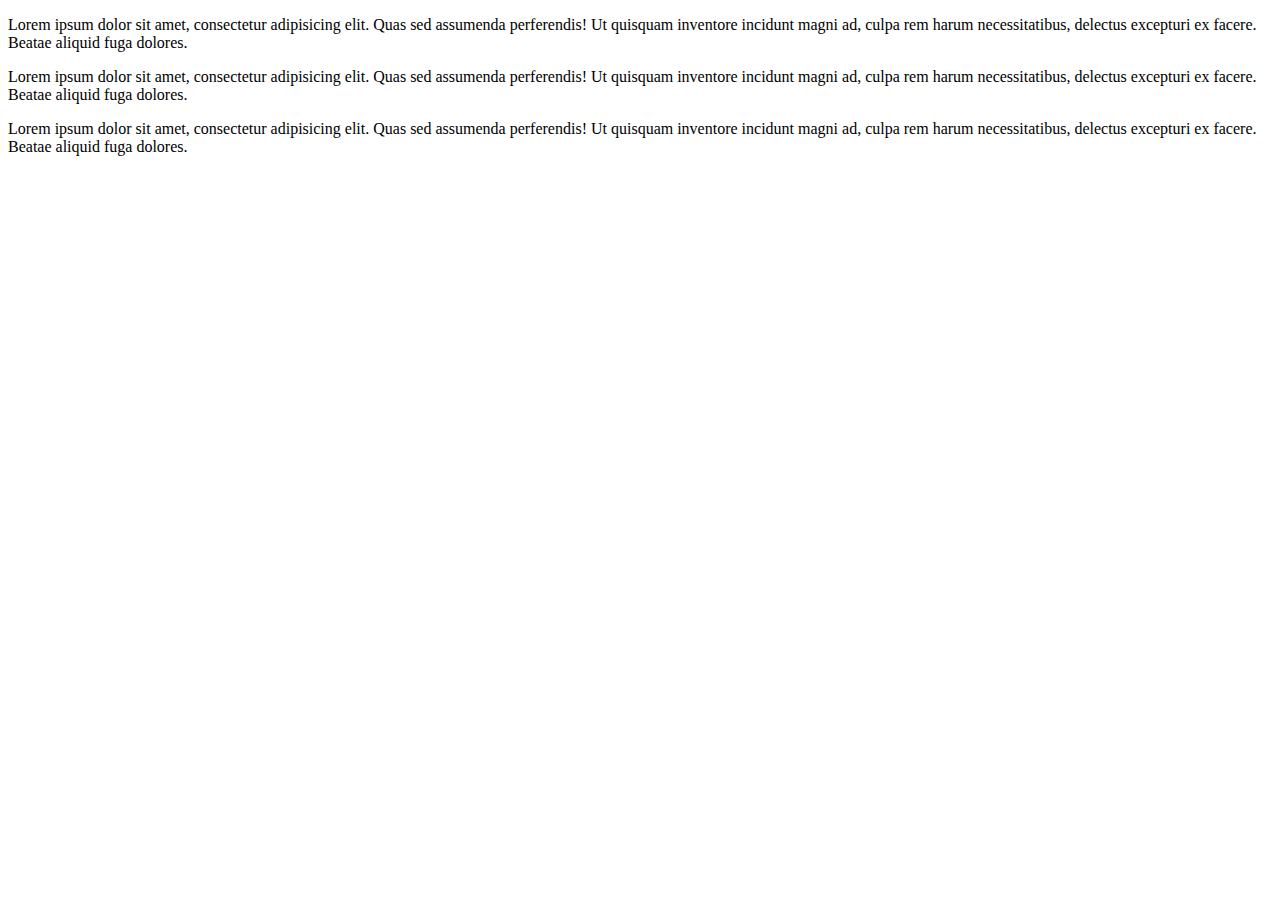
<file: 2.11.DOM/eje4/index.html>
<!DOCTYPE html>
<html lang="en">
<head>
    <meta charset="UTF-8">
    <meta name="viewport" content="width=device-width, initial-scale=1.0">
    <meta http-equiv="X-UA-Compatible" content="ie=edge">
    <title>Document</title>

</head>
<body>
    <div id="main__div">
        <p id="p1">Lorem ipsum dolor sit amet, consectetur adipisicing elit. Quas sed assumenda perferendis! Ut quisquam inventore incidunt magni ad, culpa rem harum necessitatibus, delectus excepturi ex facere. Beatae aliquid fuga dolores.</p>
        <p id="p2">Lorem ipsum dolor sit amet, consectetur adipisicing elit. Quas sed assumenda perferendis! Ut quisquam inventore incidunt magni ad, culpa rem harum necessitatibus, delectus excepturi ex facere. Beatae aliquid fuga dolores.</p>
        <p id="p3">Lorem ipsum dolor sit amet, consectetur adipisicing elit. Quas sed assumenda perferendis! Ut quisquam inventore incidunt magni ad, culpa rem harum necessitatibus, delectus excepturi ex facere. Beatae aliquid fuga dolores.</p>
    </div>
    <script src="main.js"></script>    
</body>
</html>
</file>
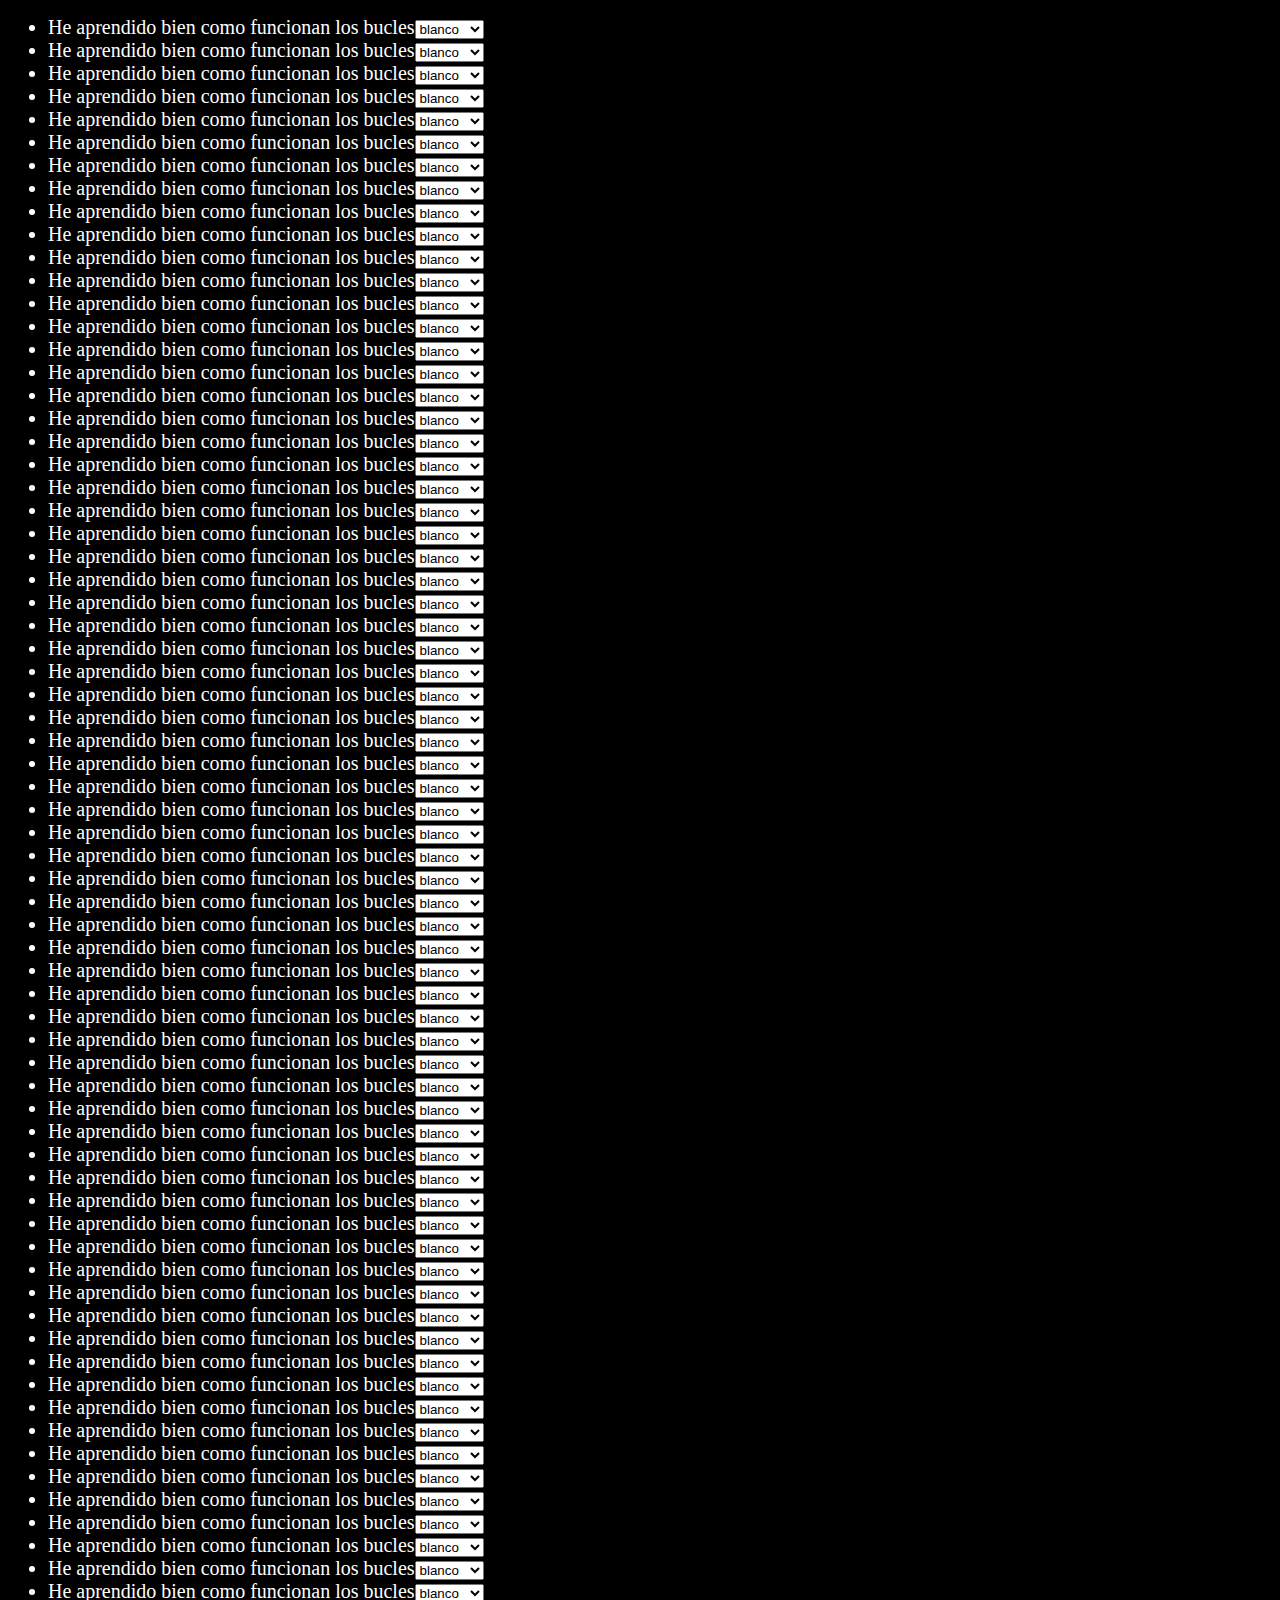
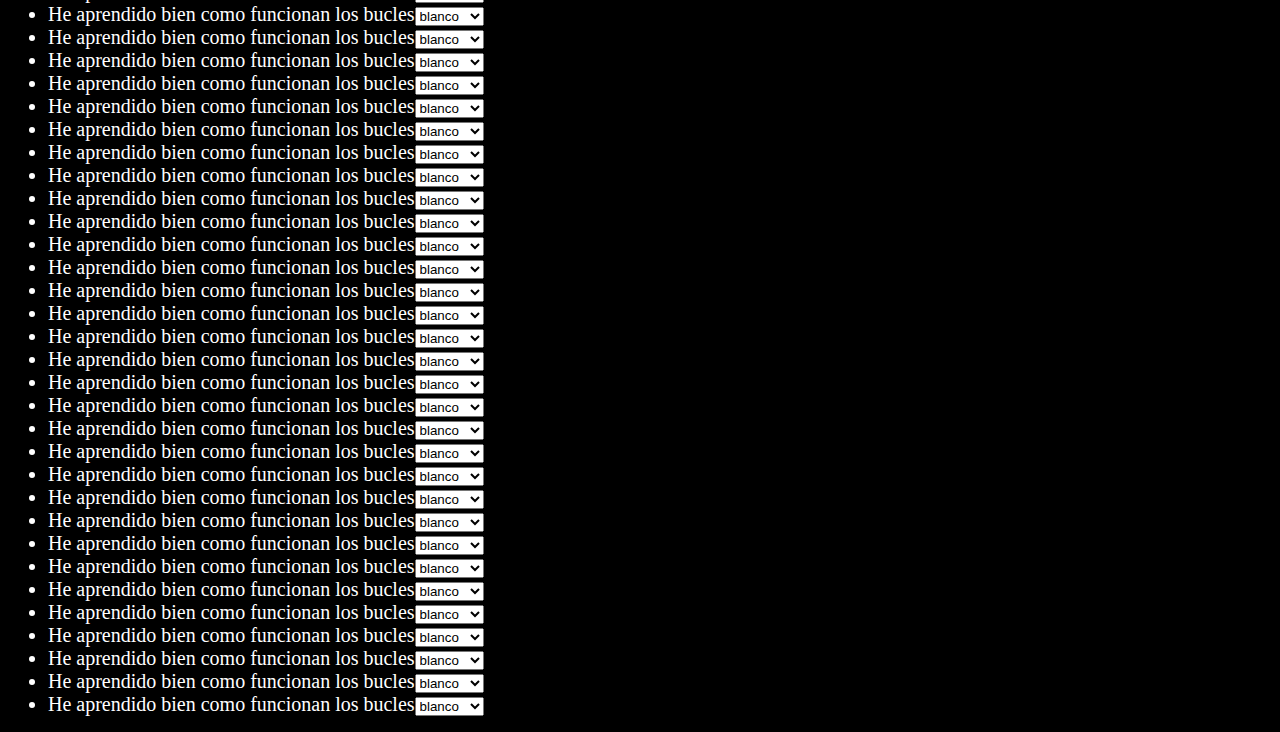
<file: 2.11.DOM/eje6/index.html>
<!DOCTYPE html>
<html lang="en">
<head>
    <meta charset="UTF-8">
    <meta name="viewport" content="width=device-width, initial-scale=1.0">
    <meta http-equiv="X-UA-Compatible" content="ie=edge">
    <link rel="stylesheet" href="style.css">
    <title>Document</title>

</head>
<body>
    <ul id="main__list">  
    </ul>
    <script src="main.js"></script>    
</body>
</html>
</file>
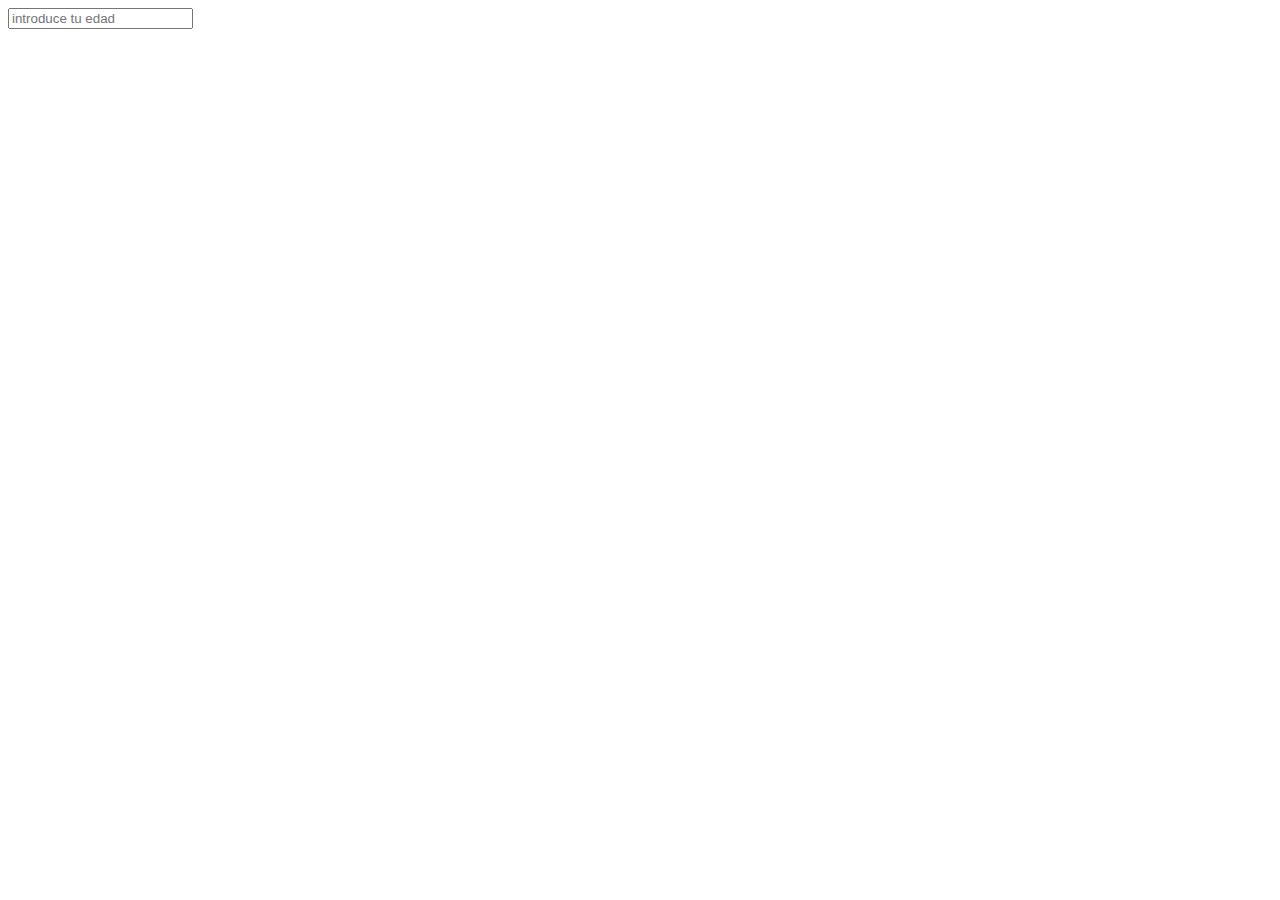
<file: 2.2-intro-prog/ejercicio10/index.html>
<!DOCTYPE html>
<html lang="en">
<head>
    <meta charset="UTF-8">
    <meta name="viewport" content="width=device-width, initial-scale=1.0">
    <meta http-equiv="X-UA-Compatible" content="ie=edge">
    <title>Document</title>
</head>
<body>
    <input type="text" placeholder="introduce tu edad" class="age"/>
    <script type="text/javascript" src="main.js"></script>
</body>
</html>
</file>
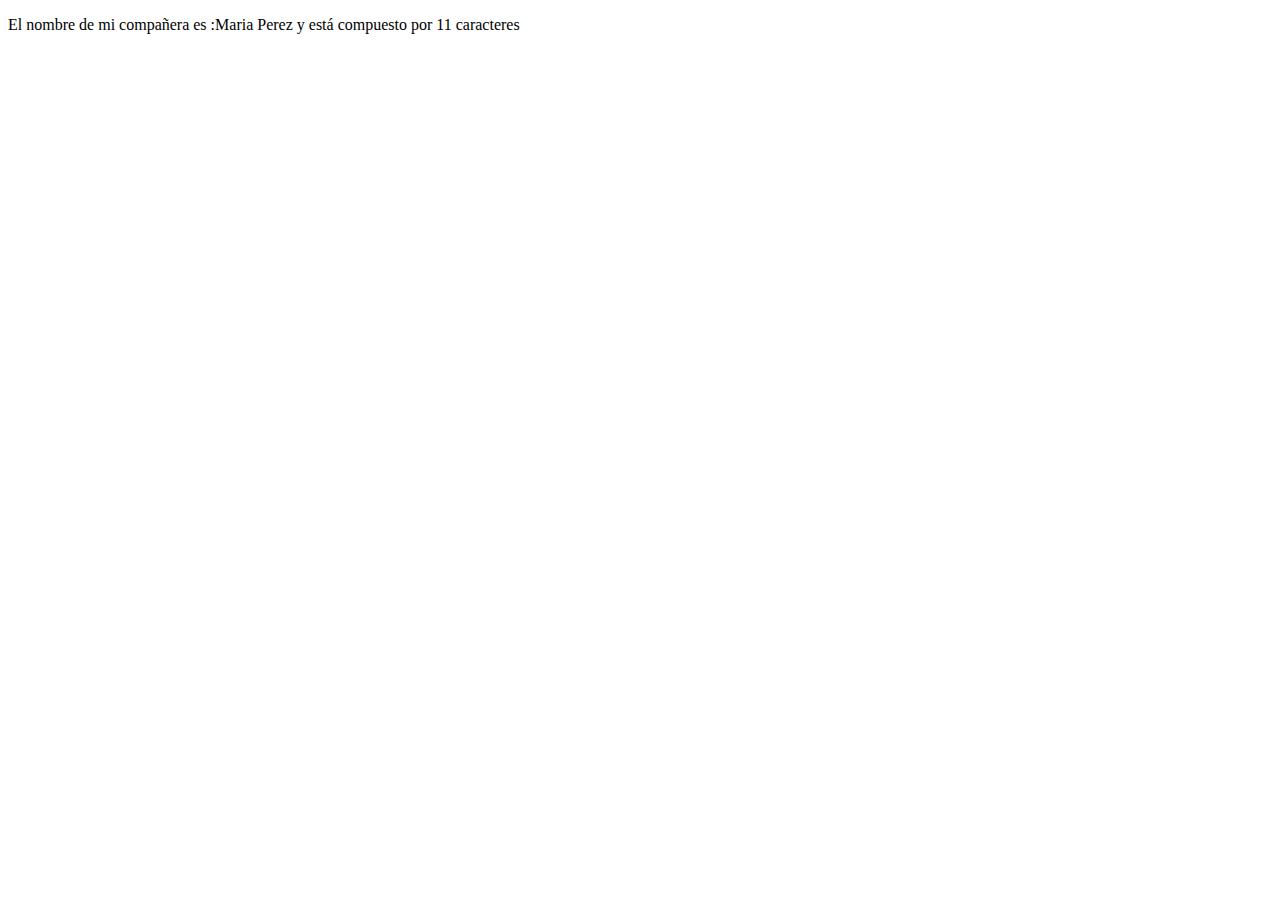
<file: 2.2-intro-prog/ejercicio9/index.html>
<!DOCTYPE html>
<html lang="en">
<head>
    <meta charset="UTF-8">
    <meta name="viewport" content="width=device-width, initial-scale=1.0">
    <meta http-equiv="X-UA-Compatible" content="ie=edge">
    <title>Document</title>
</head>
<body>
    <div id="element"></div>
    <script type="text/javascript" src="main.js"></script>
</body>
</html>
</file>
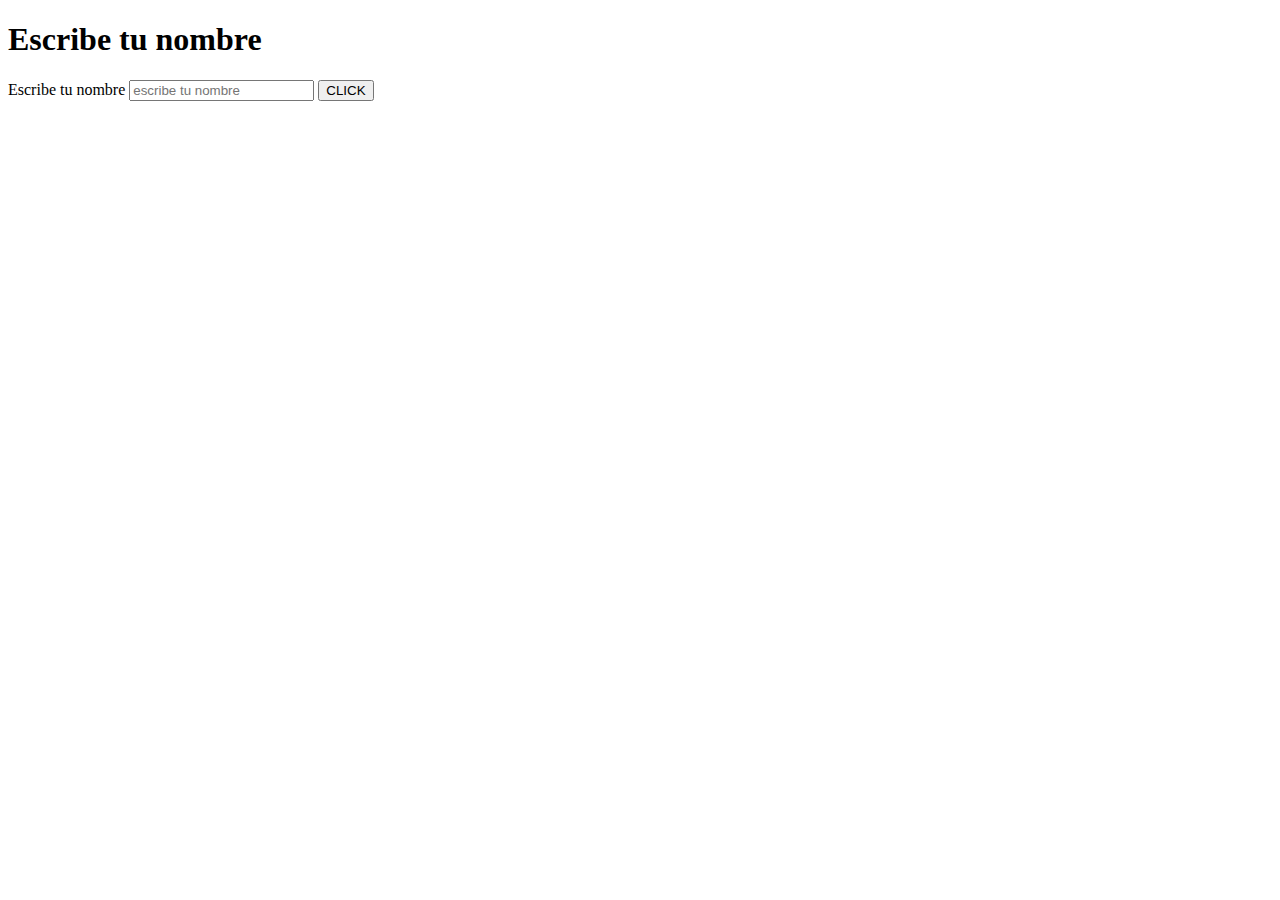
<file: 2.5-eventos/ejercicio2/index.html>
<!DOCTYPE html>
<html lang="en">
<head>
    <meta charset="UTF-8">
    <meta name="viewport" content="width=device-width, initial-scale=1.0">
    <meta http-equiv="X-UA-Compatible" content="ie=edge">
    <title>Document</title>
</head>
<body>
    <header>
        <h1>Escribe tu nombre</h1>
    </header>
    <main>
        <div>
            <label>Escribe tu nombre</label>
            <input type="text" id="name" placeholder="escribe tu nombre"/>
            <button type="button" class="btn">CLICK</button>
        </div>
    </main>

    <script src="main.js"></script>
</body>
</html>
</file>
<file: 2.11.DOM/eje6/style.css>
body {
    background-color: black;
  }
  
  li {
    color: white;
    font-family: chalkboard;
    font-size: 20px;
    
  }
</file>
